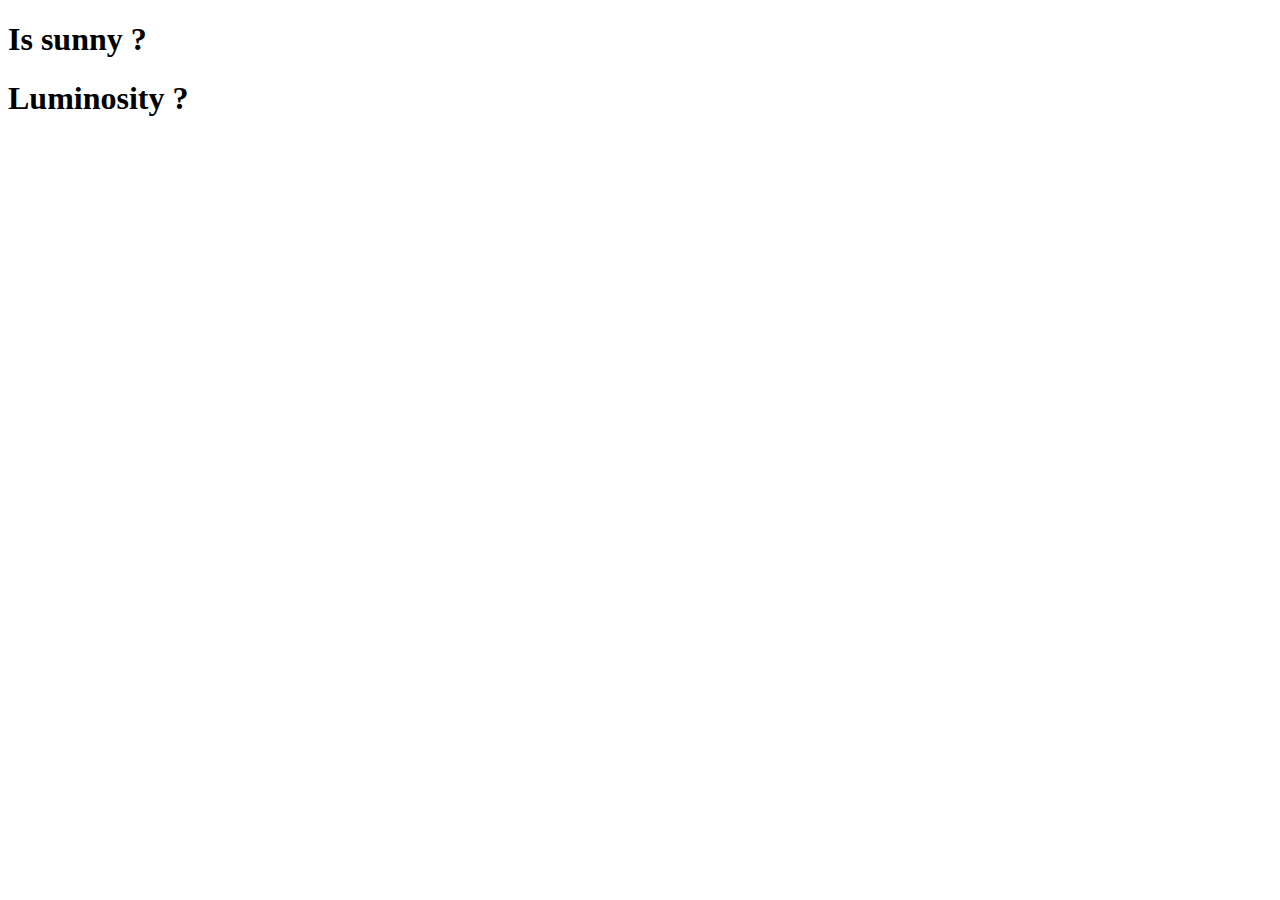
<file: api_meteo/index.html>
<!DOCTYPE html>
<html lang="fr">
<head>
    <meta charset="UTF-8">
    <meta name="viewport" content="width=device-width, initial-scale=1.0">
    <title>API Météo</title>
</head>
<body>
    
    <h1>Is sunny ? <span class="answer1"></span></h1>   <!-- VARIABLE EN JS  -->
    <h1>Luminosity ? <span class="answer2"></span></h1>  <!-- VARIABLE IMPORTE DU JS -->



    <script src="meteo.js"></script>
</body>
</html>
</file>
